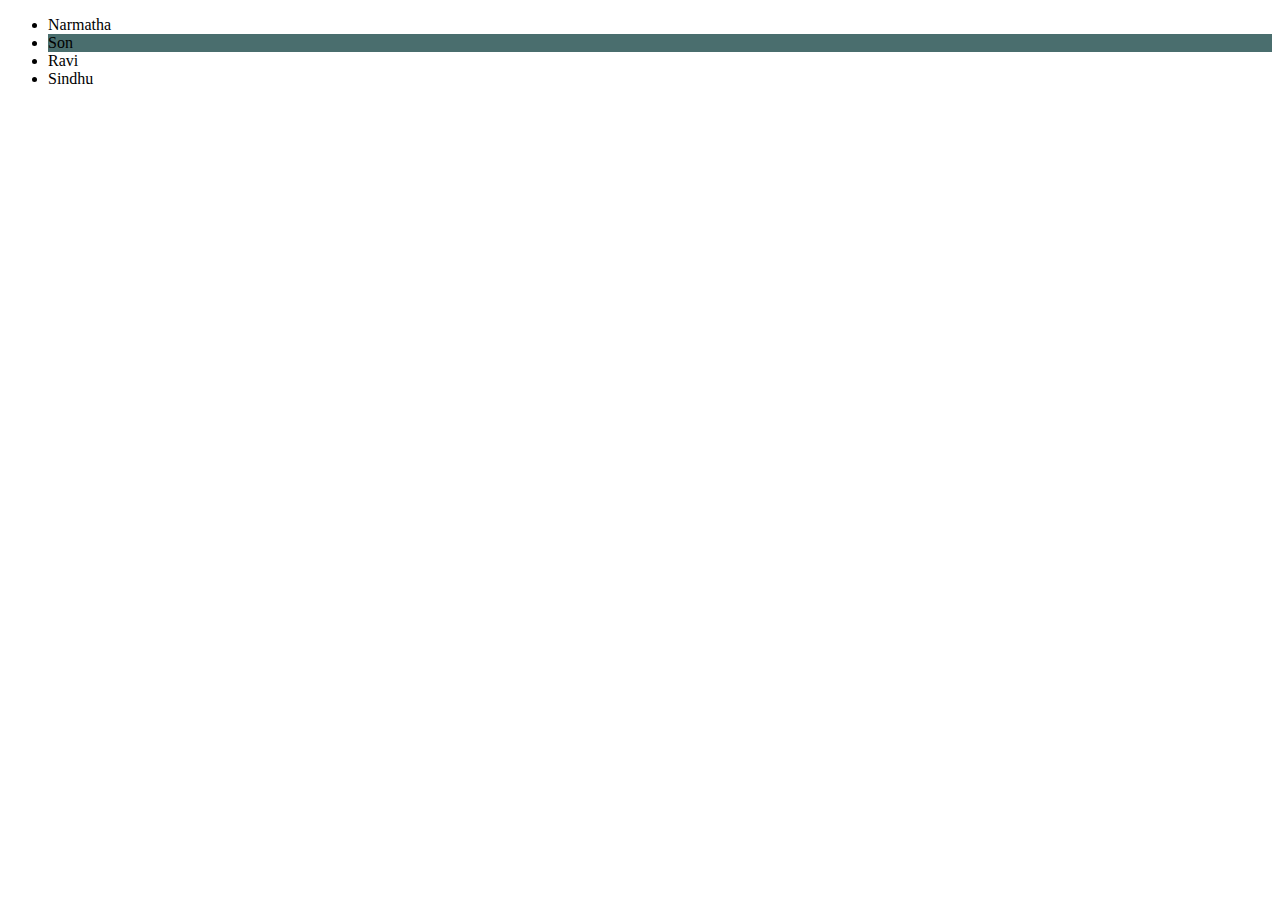
<file: classselector.html>
<!Doctype html>
<html lang="en">
    <head>
        <title>  Universal Selector </title>
        <style>
          .highlight
            {
               
               background-color:rgb(74, 110, 110);
            }
        </style>
    </head>
    <body>
        <ul>
            <li>Narmatha</li>
            <li class="highlight">Son</li>
            <li>Ravi</li>
            <li>Sindhu</li>
    </ul>
    </body>
</html>
<br> <br>

<!--Div tag - each div tag is a like a  container-->

<!-- (*) - is used as Universal Selector -->
 <!-- (.) -- is used to select a particular thing>
</file>
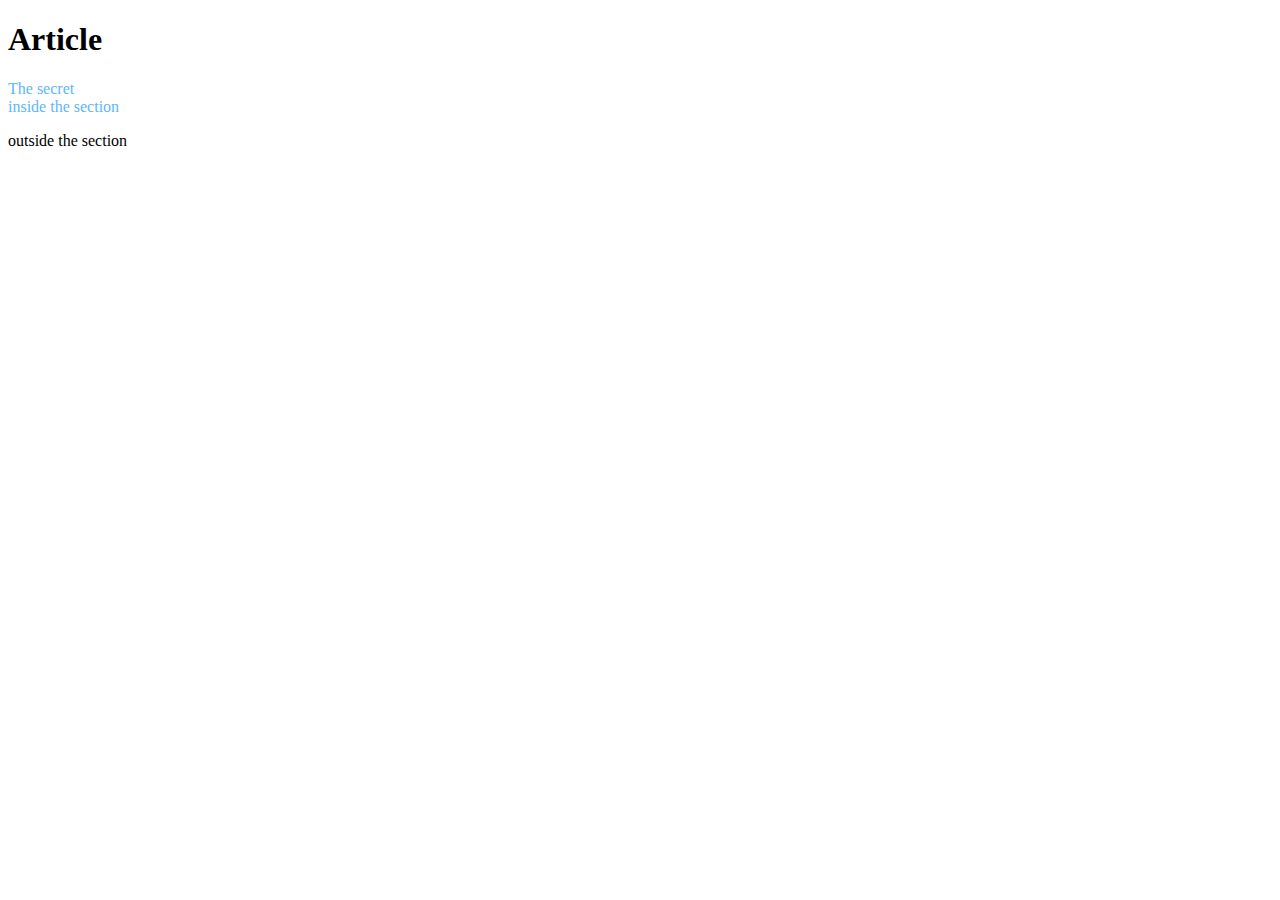
<file: desecendent selector.html>
<!Doctype html>
<html lang="en">
    <head>
        <title>  Universal Selector </title>
        <style>
          section p  {
                margin:0;
                padding:0;
                color:rgb(93, 182, 255)
            }
        </style>
    </head>
    <body>
     <section> 
        <h1>Article</h1>
        <p>The secret</p>
        <p>inside the section</p>
    </section> 
    <p>outside the section</p>
    </body>
</html>
<br> <br>
</file>
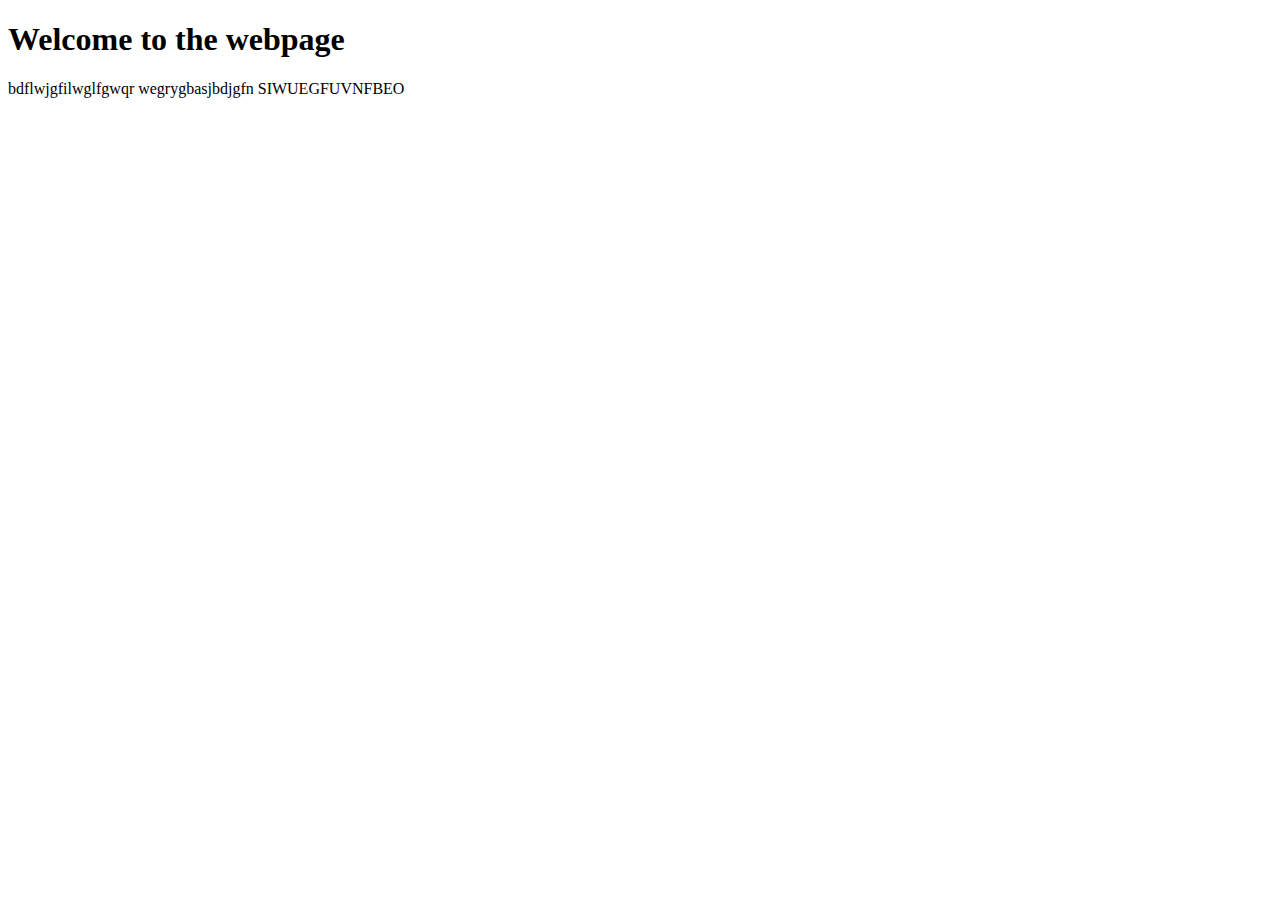
<file: new.html>
<!DOCTYPE html>
<html>
    <head>
        <meta charset="utf-8">
        <title> Html document-6.1.2025</title>
    </head>
    <body>
        <h1>Welcome to the webpage</h1>
        <p>bdflwjgfilwglfgwqr wegrygbasjbdjgfn SIWUEGFUVNFBEO</p>
    </body>
</html>
</file>
